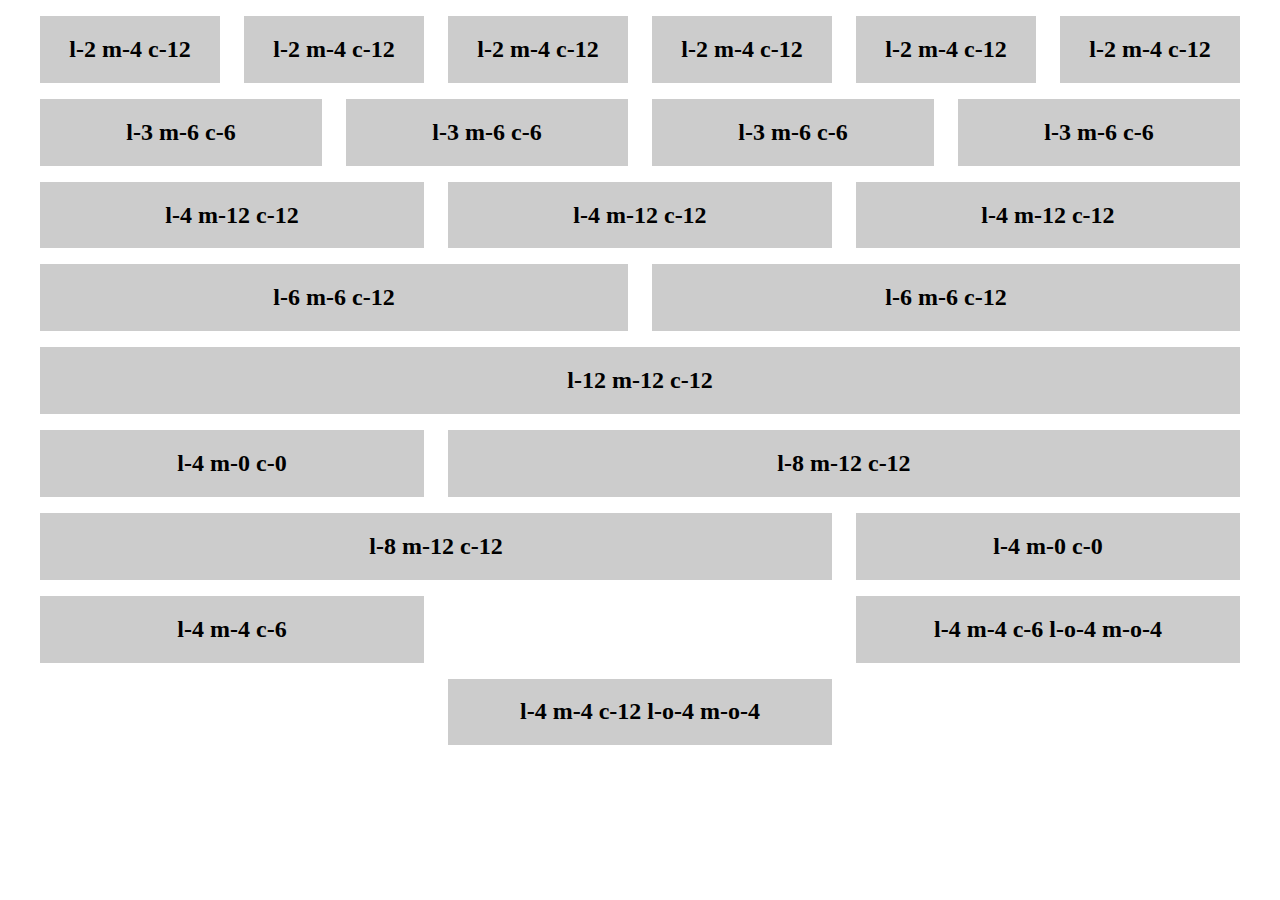
<file: learningRes/grid_system.html>
<!DOCTYPE html>
<html lang="en">
  <head>
    <meta charset="UTF-8">
    <meta name="viewport" content="width=device-width, initial-scale=1.0">
    <meta http-equiv="X-UA-Compatible" content="ie=edge">
    <link rel="stylesheet" href="../assets/css/grid.css">
    <title>Document</title>
    <style>
      * {
        box-sizing: border-box;
      }
      .col {
        text-align: center;
        background-color: #ccc;
        background-clip: content-box;
        margin-top: 8px;
        margin-bottom: 8px;
      }
    </style>
  </head>

  <body>
    <div class="grid wide">
      <div class="row">
        <div class="col l-2 m-4 c-12">
          <h2>l-2 m-4 c-12</h2>
        </div>
        <div class="col l-2 m-4 c-12">
          <h2>l-2 m-4 c-12</h2>
        </div>
        <div class="col l-2 m-4 c-12">
          <h2>l-2 m-4 c-12</h2>
        </div>
        <div class="col l-2 m-4 c-12">
          <h2>l-2 m-4 c-12</h2>
        </div>
        <div class="col l-2 m-4 c-12">
          <h2>l-2 m-4 c-12</h2>
        </div>
        <div class="col l-2 m-4 c-12">
          <h2>l-2 m-4 c-12</h2>
        </div>
      </div>
      
      <div class="row">
        <div class="col l-3 m-6 c-6">
          <h2>l-3 m-6 c-6</h2>
        </div>
        <div class="col l-3 m-6 c-6">
          <h2>l-3 m-6 c-6</h2>
        </div>
        <div class="col l-3 m-6 c-6">
          <h2>l-3 m-6 c-6</h2>
        </div>
        <div class="col l-3 m-6 c-6">
          <h2>l-3 m-6 c-6</h2>
        </div>
      </div>
      
      <div class="row">
        <div class="col l-4 m-12 c-12">
          <h2>l-4 m-12 c-12</h2>
        </div>
        <div class="col l-4 m-12 c-12">
          <h2>l-4 m-12 c-12</h2>
        </div>
        <div class="col l-4 m-12 c-12">
          <h2>l-4 m-12 c-12</h2>
        </div>
      </div>
      
      <div class="row">
        <div class="col l-6 m-6 c-12">
          <h2>l-6 m-6 c-12</h2>
        </div>
        <div class="col l-6 m-6 c-12">
          <h2>l-6 m-6 c-12</h2>
        </div>
      </div>
      
      <div class="row">
        <div class="col l-12 m-12 c-12">
          <h2>l-12 m-12 c-12</h2>
        </div>
      </div>
      
      <div class="row">
        <div class="col l-4 m-0 c-0">
          <h2>l-4 m-0 c-0</h2>
        </div>
        <div class="col l-8 m-12 c-12">
          <h2>l-8 m-12 c-12</h2>
        </div>
      </div>
      
      <div class="row">
        <div class="col l-8 m-12 c-12">
          <h2>l-8 m-12 c-12</h2>
        </div>
        <div class="col l-4 m-0 c-0">
          <h2>l-4 m-0 c-0</h2>
        </div>
      </div>
      
      <div class="row">
        <div class="col l-4 m-4 c-6">
          <h2>l-4 m-4 c-6</h2>
        </div>
        <div class="col l-4 m-4 c-6 l-o-4 m-o-4">
          <h2>l-4 m-4 c-6 l-o-4 m-o-4</h2>
        </div>
      </div>
      
      <div class="row">
        <div class="col l-4 m-4 c-12 l-o-4 m-o-4">
          <h2>l-4 m-4 c-12 l-o-4 m-o-4</h2>
        </div>
      </div>
    </div>
  </body>
</html>
</file>
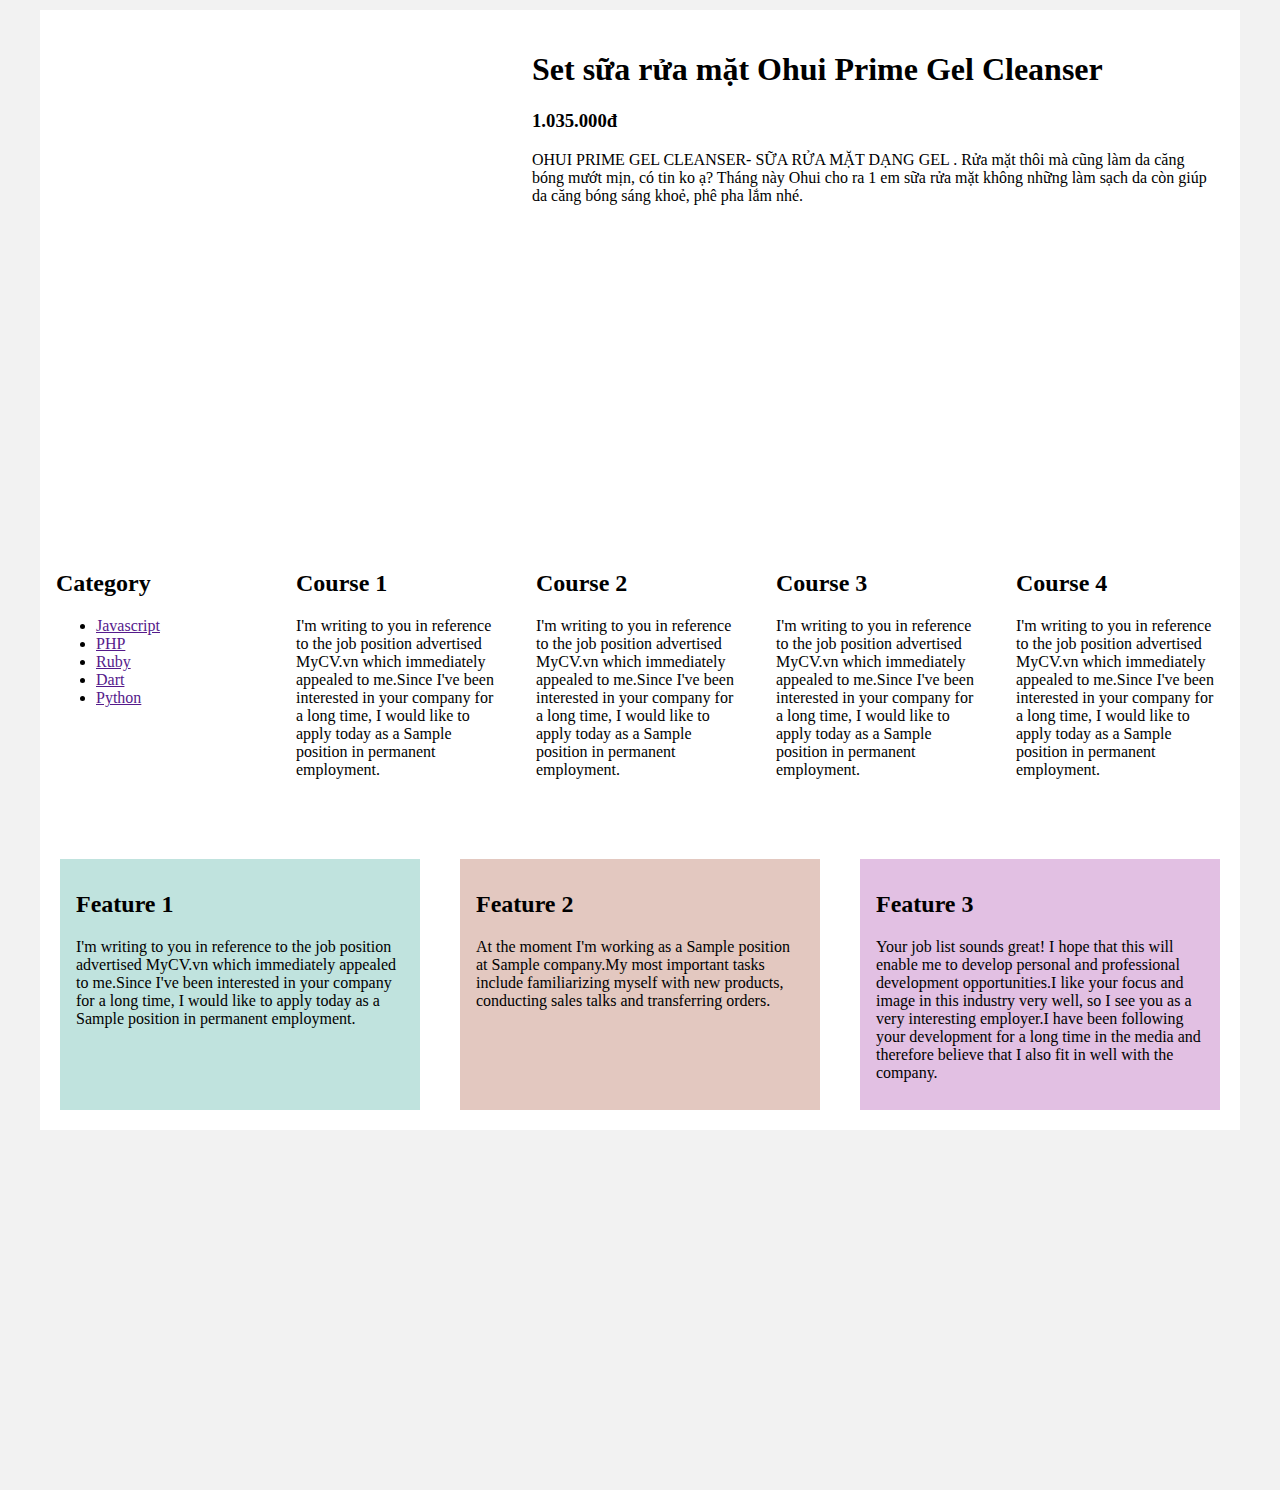
<file: learningRes/responsive.html>
<!DOCTYPE html>
<html lang="en">
    <head>
        <meta charset="UTF-8">
        <meta name="viewport" content="width=device-width, initial-scale=1.0">
        <title>Document</title>
        <link rel="stylesheet" href="./style.css">
    </head>

    <body>
        <div class="main">
            <!-- Product -->
            <div class="main__product">
                <div class="main__product-img" style="background-image: url(https://img.tickid.vn/photos/resized/450x450/83-1580889448-myphamohui-lgvina.png);"></div>
                
                <div class="main__product-info">
                    <h1 class="main__product-name">
                        Set sữa rửa mặt Ohui Prime Gel Cleanser
                    </h1>
                    <h3 class="main__product-price">1.035.000đ</h3>
                    <p class="main__product-desc">
                        OHUI PRIME GEL CLEANSER- SỮA RỬA MẶT DẠNG GEL .
                        Rửa mặt thôi mà cũng làm da căng bóng mướt mịn, có tin ko ạ?
                        Tháng này Ohui cho ra 1 em sữa rửa mặt không những làm sạch da còn giúp da căng bóng sáng khoẻ, phê pha lắm nhé.
                    </p>
                </div>
            </div>

            <!-- Column layout -->
            <div class="column-layout">
                <div class="column-layout__category">
                    <h2>Category</h2>
                    <ul class="column-layout__list">
                        <li class="column-layout__item">
                            <a href="">Javascript</a>
                        </li>
                        <li class="column-layout__item">
                            <a href="">PHP</a>
                        </li>
                        <li class="column-layout__item">
                            <a href="">Ruby</a>
                        </li>
                        <li class="column-layout__item">
                            <a href="">Dart</a>
                        </li>
                        <li class="column-layout__item">
                            <a href="">Python</a>
                        </li>
                    </ul>
                </div>
                
                <div class="column-layout__container">
                    <div class="column-item">
                        <h2>Course 1</h2>
                        <p>I'm writing to you in reference to the job position advertised MyCV.vn which immediately appealed to me.Since I've been interested in your company for a long time, I would like to apply today as a Sample position in permanent employment.</p>
                    </div>
                    <div class="column-item">
                        <h2>Course 2</h2>
                        <p>I'm writing to you in reference to the job position advertised MyCV.vn which immediately appealed to me.Since I've been interested in your company for a long time, I would like to apply today as a Sample position in permanent employment.</p>
                    </div>
                    <div class="column-item">
                        <h2>Course 3</h2>
                        <p>I'm writing to you in reference to the job position advertised MyCV.vn which immediately appealed to me.Since I've been interested in your company for a long time, I would like to apply today as a Sample position in permanent employment.</p>
                    </div>
                    <div class="column-item">
                        <h2>Course 4</h2>
                        <p>I'm writing to you in reference to the job position advertised MyCV.vn which immediately appealed to me.Since I've been interested in your company for a long time, I would like to apply today as a Sample position in permanent employment.</p>
                    </div>
                </div>
            </div>

            <!-- Feature layout -->
            <div class="feature-layout">
                <div class="feature-item">
                    <h2>Feature 1</h2>
                    <p>I'm writing to you in reference to the job position advertised MyCV.vn which immediately appealed to me.Since I've been interested in your company for a long time, I would like to apply today as a Sample position in permanent employment.</p>
                </div>
                <div class="feature-item">
                    <h2>Feature 2</h2>
                    <p>At the moment I'm working as a Sample position at Sample company.My most important tasks include familiarizing myself with new products, conducting sales talks and transferring orders.</p>
                </div>
                <div class="feature-item">
                    <h2>Feature 3</h2>
                    <p>Your job list sounds great! I hope that this will enable me to develop personal and professional development opportunities.I like your focus and image in this industry very well, so I see you as a very interesting employer.I have been following your development for a long time in the media and therefore believe that I also fit in well with the company.</p>
                </div>
            </div>
        </div>
    </body>
</html>
</file>
<file: assets/css/grid.css>
.grid {
    width: 100%;
    display: block;
    padding: 0;
}

.grid.wide {
    max-width: 1200px;
    margin: 0 auto;
}

.row {
    display: flex;
    flex-wrap: wrap;
    margin-left: -4px;
    margin-right: -4px;
}

.row.no-gutters {
    margin-left: 0;
    margin-right: 0;
}

.col {
    padding-left: 4px;
    padding-right: 4px;
}

.row.no-gutters .col {
    padding-left: 0;
    padding-right: 0;
}
  
.c-0 {
    display: none;
}
  
.c-1 {
    flex: 0 0 8.33333%;
    max-width: 8.33333%;
}
  
.c-2 {
    flex: 0 0 16.66667%;
    max-width: 16.66667%;
}
  
.c-3 {
    flex: 0 0 25%;
    max-width: 25%;
}
  
.c-4 {
    flex: 0 0 33.33333%;
    max-width: 33.33333%;
}
  
.c-5 {
    flex: 0 0 41.66667%;
    max-width: 41.66667%;
}
  
.c-6 {
    flex: 0 0 50%;
    max-width: 50%;
}
  
.c-7 {
    flex: 0 0 58.33333%;
    max-width: 58.33333%;
}
  
.c-8 {
    flex: 0 0 66.66667%;
    max-width: 66.66667%;
}
  
.c-9 {
    flex: 0 0 75%;
    max-width: 75%;
}
  
.c-10 {
    flex: 0 0 83.33333%;
    max-width: 83.33333%;
}
  
.c-11 {
    flex: 0 0 91.66667%;
    max-width: 91.66667%;
}
  
.c-12 {
    flex: 0 0 100%;
    max-width: 100%;
}

.c-o-1 {
    margin-left: 8.33333%;
}
  
.c-o-2 {
    margin-left: 16.66667%;
}
  
.c-o-3 {
    margin-left: 25%;
}
  
.c-o-4 {
    margin-left: 33.33333%;
}
  
.c-o-5 {
    margin-left: 41.66667%;
}
  
.c-o-6 {
    margin-left: 50%;
}
  
.c-o-7 {
    margin-left: 58.33333%;
}
  
.c-o-8 {
    margin-left: 66.66667%;
}
  
.c-o-9 {
    margin-left: 75%;
}
  
.c-o-10 {
    margin-left: 83.33333%;
}
  
.c-o-11 {
    margin-left: 91.66667%;
}

/* >= Tablet */
@media (min-width: 740px) {
    .row {
        margin-left: -8px;
        margin-right: -8px;
    }
    .col {
        padding-left: 8px;
        padding-right: 8px;
    }
    .m-0 {
        display: none;
    }
    .m-1,
    .m-2,
    .m-3,
    .m-4,
    .m-5,
    .m-6,
    .m-7,
    .m-8,
    .m-9,
    .m-10,
    .m-11,
    .m-12 {
        display: block;
    }
    .m-1 {
        flex: 0 0 8.33333%;
        max-width: 8.33333%;
    }
    .m-2 {
        flex: 0 0 16.66667%;
        max-width: 16.66667%;
    }
    .m-3 {
        flex: 0 0 25%;
        max-width: 25%;
    }
    .m-4 {
        flex: 0 0 33.33333%;
        max-width: 33.33333%;
    }
    .m-5 {
        flex: 0 0 41.66667%;
        max-width: 41.66667%;
    }
    .m-6 {
        flex: 0 0 50%;
        max-width: 50%;
    }
    .m-7 {
        flex: 0 0 58.33333%;
        max-width: 58.33333%;
    }
    .m-8 {
        flex: 0 0 66.66667%;
        max-width: 66.66667%;
    }
    .m-9 {
        flex: 0 0 75%;
        max-width: 75%;
    }
    .m-10 {
        flex: 0 0 83.33333%;
        max-width: 83.33333%;
    }
    .m-11 {
        flex: 0 0 91.66667%;
        max-width: 91.66667%;
    }
    .m-12 {
        flex: 0 0 100%;
        max-width: 100%;
    }
    .m-o-1 {
        margin-left: 8.33333%;
    }
      
    .m-o-2 {
        margin-left: 16.66667%;
    }
      
    .m-o-3 {
        margin-left: 25%;
    }
      
    .m-o-4 {
        margin-left: 33.33333%;
    }
      
    .m-o-5 {
        margin-left: 41.66667%;
    }
      
    .m-o-6 {
        margin-left: 50%;
    }
      
    .m-o-7 {
        margin-left: 58.33333%;
    }
      
    .m-o-8 {
        margin-left: 66.66667%;
    }
      
    .m-o-9 {
        margin-left: 75%;
    }
      
    .m-o-10 {
        margin-left: 83.33333%;
    }
      
    .m-o-11 {
        margin-left: 91.66667%;
    }
}

/* PC medium resolution > */
@media (min-width: 1113px) {
    .row {
        margin-left: -12px;
        margin-right: -12px;
    }
    .row.sm-gutter {
        margin-left: -5px;
        margin-right: -5px;
    }
    .col {
        padding-left: 12px;
        padding-right: 12px;
    }
    .row.sm-gutter .col {
        padding-left: 5px;
        padding-right: 5px;
    }
    .l-0 {
        display: none;
    }
    .l-1,
    .l-2,
    .l-2-4,
    .l-3,
    .l-4,
    .l-5,
    .l-6,
    .l-7,
    .l-8,
    .l-9,
    .l-10,
    .l-11,
    .l-12 {
        display: block;
    }
    .l-1 {
        flex: 0 0 8.33333%;
        max-width: 8.33333%;
    }
    .l-2 {
        flex: 0 0 16.66667%;
        max-width: 16.66667%;
    }
    .l-2-4 {
        flex: 0 0 20%;
        max-width: 20%;
    }
    .l-3 {
        flex: 0 0 25%;
        max-width: 25%;
    }
    .l-4 {
        flex: 0 0 33.33333%;
        max-width: 33.33333%;
    }
    .l-5 {
        flex: 0 0 41.66667%;
        max-width: 41.66667%;
    }
    .l-6 {
        flex: 0 0 50%;
        max-width: 50%;
    }
    .l-7 {
        flex: 0 0 58.33333%;
        max-width: 58.33333%;
    }
    .l-8 {
        flex: 0 0 66.66667%;
        max-width: 66.66667%;
    }
    .l-9 {
        flex: 0 0 75%;
        max-width: 75%;
    }
    .l-10 {
        flex: 0 0 83.33333%;
        max-width: 83.33333%;
    }
    .l-11 {
        flex: 0 0 91.66667%;
        max-width: 91.66667%;
    }
    .l-12 {
        flex: 0 0 100%;
        max-width: 100%;
    }
    .l-o-1 {
        margin-left: 8.33333%;
    }
      
    .l-o-2 {
        margin-left: 16.66667%;
    }
      
    .l-o-3 {
        margin-left: 25%;
    }
      
    .l-o-4 {
        margin-left: 33.33333%;
    }
      
    .l-o-5 {
        margin-left: 41.66667%;
    }
      
    .l-o-6 {
        margin-left: 50%;
    }
      
    .l-o-7 {
        margin-left: 58.33333%;
    }
      
    .l-o-8 {
        margin-left: 66.66667%;
    }
      
    .l-o-9 {
        margin-left: 75%;
    }
      
    .l-o-10 {
        margin-left: 83.33333%;
    }
      
    .l-o-11 {
        margin-left: 91.66667%;
    }
}

/* Tablet - PC low resolution */
@media (min-width: 740px) and (max-width: 1023px) {
    .wide {
        width: 644px;
    }
}

/* > PC low resolution */
@media (min-width: 1024px) and (max-width: 1239px) {
    .wide {
        width: 984px;
    }
    .wide .row {
        margin-left: -12px;
        margin-right: -12px;
    }
    .wide .row.sm-gutter {
        margin-left: -5px;
        margin-right: -5px;
    }
    .wide .col {
        padding-left: 12px;
        padding-right: 12px;
    }
    .wide .row.sm-gutter .col {
        padding-left: 5px;
        padding-right: 5px;
    }
    .wide .l-0 {
        display: none;
    }
    .wide .l-1,
    .wide .l-2,
    .wide .l-2-4,
    .wide .l-3,
    .wide .l-4,
    .wide .l-5,
    .wide .l-6,
    .wide .l-7,
    .wide .l-8,
    .wide .l-9,
    .wide .l-10,
    .wide .l-11,
    .wide .l-12 {
        display: block;
    }
    .wide .l-1 {
        flex: 0 0 8.33333%;
        max-width: 8.33333%;
    }
    .wide .l-2 {
        flex: 0 0 16.66667%;
        max-width: 16.66667%;
    }
    .wide .l-2-4 {
        flex: 0 0 20%;
        max-width: 20%;
    }
    .wide .l-3 {
        flex: 0 0 25%;
        max-width: 25%;
    }
    .wide .l-4 {
        flex: 0 0 33.33333%;
        max-width: 33.33333%;
    }
    .wide .l-5 {
        flex: 0 0 41.66667%;
        max-width: 41.66667%;
    }
    .wide .l-6 {
        flex: 0 0 50%;
        max-width: 50%;
    }
    .wide .l-7 {
        flex: 0 0 58.33333%;
        max-width: 58.33333%;
    }
    .wide .l-8 {
        flex: 0 0 66.66667%;
        max-width: 66.66667%;
    }
    .wide .l-9 {
        flex: 0 0 75%;
        max-width: 75%;
    }
    .wide .l-10 {
        flex: 0 0 83.33333%;
        max-width: 83.33333%;
    }
    .wide .l-11 {
        flex: 0 0 91.66667%;
        max-width: 91.66667%;
    }
    .wide .l-12 {
        flex: 0 0 100%;
        max-width: 100%;
    }
    .wide .l-o-1 {
        margin-left: 8.33333%;
    }
      
    .wide .l-o-2 {
        margin-left: 16.66667%;
    }
      
    .wide .l-o-3 {
        margin-left: 25%;
    }
      
    .wide .l-o-4 {
        margin-left: 33.33333%;
    }
      
    .wide .l-o-5 {
        margin-left: 41.66667%;
    }
      
    .wide .l-o-6 {
        margin-left: 50%;
    }
      
    .wide .l-o-7 {
        margin-left: 58.33333%;
    }
      
    .wide .l-o-8 {
        margin-left: 66.66667%;
    }
      
    .wide .l-o-9 {
        margin-left: 75%;
    }
      
    .wide .l-o-10 {
        margin-left: 83.33333%;
    }
      
    .wide .l-o-11 {
        margin-left: 91.66667%;
    }
}
</file>
<file: learningRes/style.css>
* {
    box-sizing: border-box;
}

body {
    margin: 0;
    background-color: rgba(0, 0, 0, 0.05);
}

.main {
    width: 1200px;
    min-height: 100vh;
    max-width: 100%;
    margin: 10px auto 360px;
    background-color: #fff;
    padding-bottom: 20px;
}

/* Product */
.main__product {
    display: flex;
    padding: 10px;
}

.main__product-img {
    width: 40%;
    padding-top: 40%;
    background-repeat: no-repeat;
    background-position: center;
    background-size: cover;
    margin: 0 auto;
}

.main__product-info {
    width: 60%;
    padding: 10px;
}

/* Column layout */
.column-layout {
    margin-top: 36px;
    padding: 12px 0;
    background-color: #fff;
    display: flex;
}

.column-layout__category {
    width: 20%;
    padding: 0 16px;
}

.column-layout__container {
    width: 80%;
    display: flex;
    flex-wrap: wrap;
}

.column-item {
    width: 25%;
    padding: 0 16px;
}

/* Feature layout */
.feature-layout {
    margin-top: 36px;
    display: flex;
    justify-content: space-around;
}

.feature-item {
    padding: 12px 16px;
    margin-top: 16px;
    flex-basis: 30%;
}

.feature-item:nth-child(1) {
    background-color: rgb(192, 227, 222);
}

.feature-item:nth-child(2) {
    background-color: rgb(227, 200, 192);
}

.feature-item:nth-child(3) {
    background-color: rgb(226, 192, 227);
}

/* Mobile & Tablet: With < 1024px */
@media only screen and (max-width: 63.9375em) {
    .main__product{
        flex-direction: column-reverse;
    }
    .main__product-info{
        width: 100%;
    }
    .main__product-desc{
        display: none;
    }
}

/* Mobile: width < 740px */
@media only screen and (max-width: 46.1875em) {
    /* Product */
    .main__product-img{
        width: 95%;
        padding-top: 85%;
    }

    /* Course */
    .column-layout__container{
        width: 100%;
    }
    .column-layout__category{
        display: none;
    }
    .column-item{
        width: 100%;
        text-align: center;
    }

    /* Card layout */
    .feature-layout{
        flex-direction: column;
    }
}

/* Tablet: width >= 740px and width < 1024px */
@media only screen and (min-width: 46.25em) and (max-width: 63.9375em) {
    /* product */
    .main__product-img{
        width: 85%;
        padding-top: 85%;
    }

    /* Course */
    .column-item{
        width: 33.333%;
    }
}
</file>
